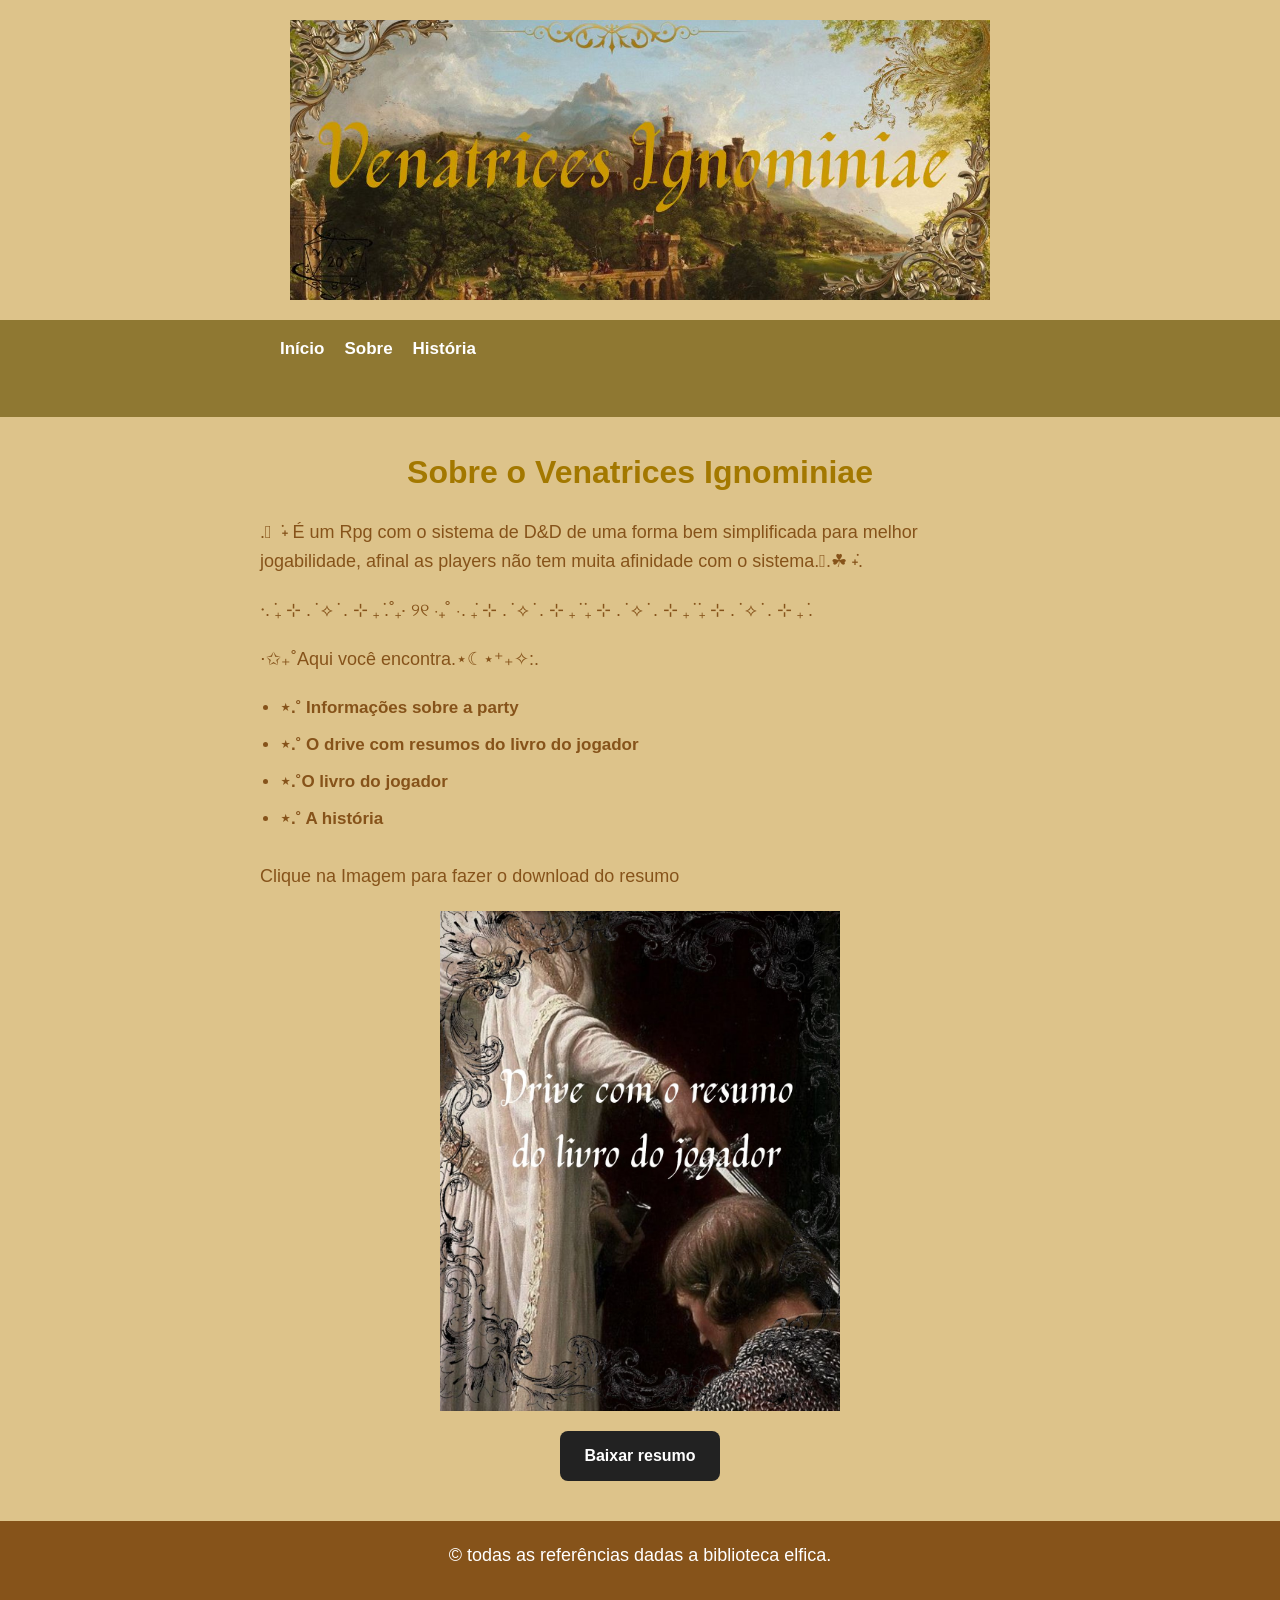
<file: index.html>
<!DOCTYPE html>
<html lang="pt-BR">
<head>
  <meta charset="UTF-8">
  <meta name="viewport" content="width=device-width, initial-scale=1.0">
  <title>Venatrices Ignominiae</title>
  <link rel="stylesheet" href="css/style.css">

  <picture>
  <source
    srcset="img/Venatrices Ignominiae.jpg"
    media="(orientation: portrait)" />
  <img src="img/Venatrices Ignominiae.jpg" alt="rodapé" width="700" />
</picture>

</head>
<body>
  
    <nav> 
    <ul>
      <li><a href="index.html">Início</a></li>
      <li><a href="sobre.html">Sobre</a></li>
      <li><a href="historia.html">História</a></li>
   
  
    </ul>
  </nav>

  <main> 
     <div id="titulo">
        <h1>Sobre o Venatrices Ignominiae</h1>
    </div>

    <p>
      .𖥔 ݁ ˖ É um Rpg com o sistema de D&D de uma forma bem simplificada para melhor jogabilidade, afinal as players não tem muita afinidade com o sistema.𓂃.☘︎ ݁˖.
    </p>
<p position="center">⋅. ݁₊ ⊹ . ݁ ⟡ ݁ . ⊹ ₊ ݁.˚₊‧ ୨୧ ‧₊˚ ⋅. ݁₊ ⊹ . ݁ ⟡ ݁ . ⊹ ₊ ݁ ݁₊ ⊹ . ݁ ⟡ ݁ . ⊹ ₊ ݁ ݁₊ ⊹ . ݁ ⟡ ݁ . ⊹ ₊ ݁.</p>
<p position="center">⋅✩₊˚Aqui você encontra.⋆☾⋆⁺₊✧:.</p>
    <ul>
      <h2>
      <li>⋆.˚ Informações sobre a party</li>
      <li>⋆.˚ O drive com resumos do livro do jogador</li>
      <li>⋆.˚O livro do jogador</a></li>
      <li>⋆.˚ A história</li>
      <h2>
    </ul>

     <p position="center">Clique na Imagem para fazer o download do resumo</p>
  </main>

<picture>
  <source
    srcset="img/drive"
    media="(orientation: portrait)" />
  <img src="img/drive.jpg" alt="resumo" width="400"/>
</picture>

<div class="botao-area">
  <a href="https://drive.google.com/drive/folders/1t1qb3xjtIacsKD25bSKzWYVNqcOjRgCU?usp=drive_link"
    class="botao-download"
    target="_blank">
    Baixar resumo
  </a>
</div>


  <footer>
    <p>&copy; todas as referências dadas a biblioteca elfica.</p>
  </footer>
</body>
</html>
</file>
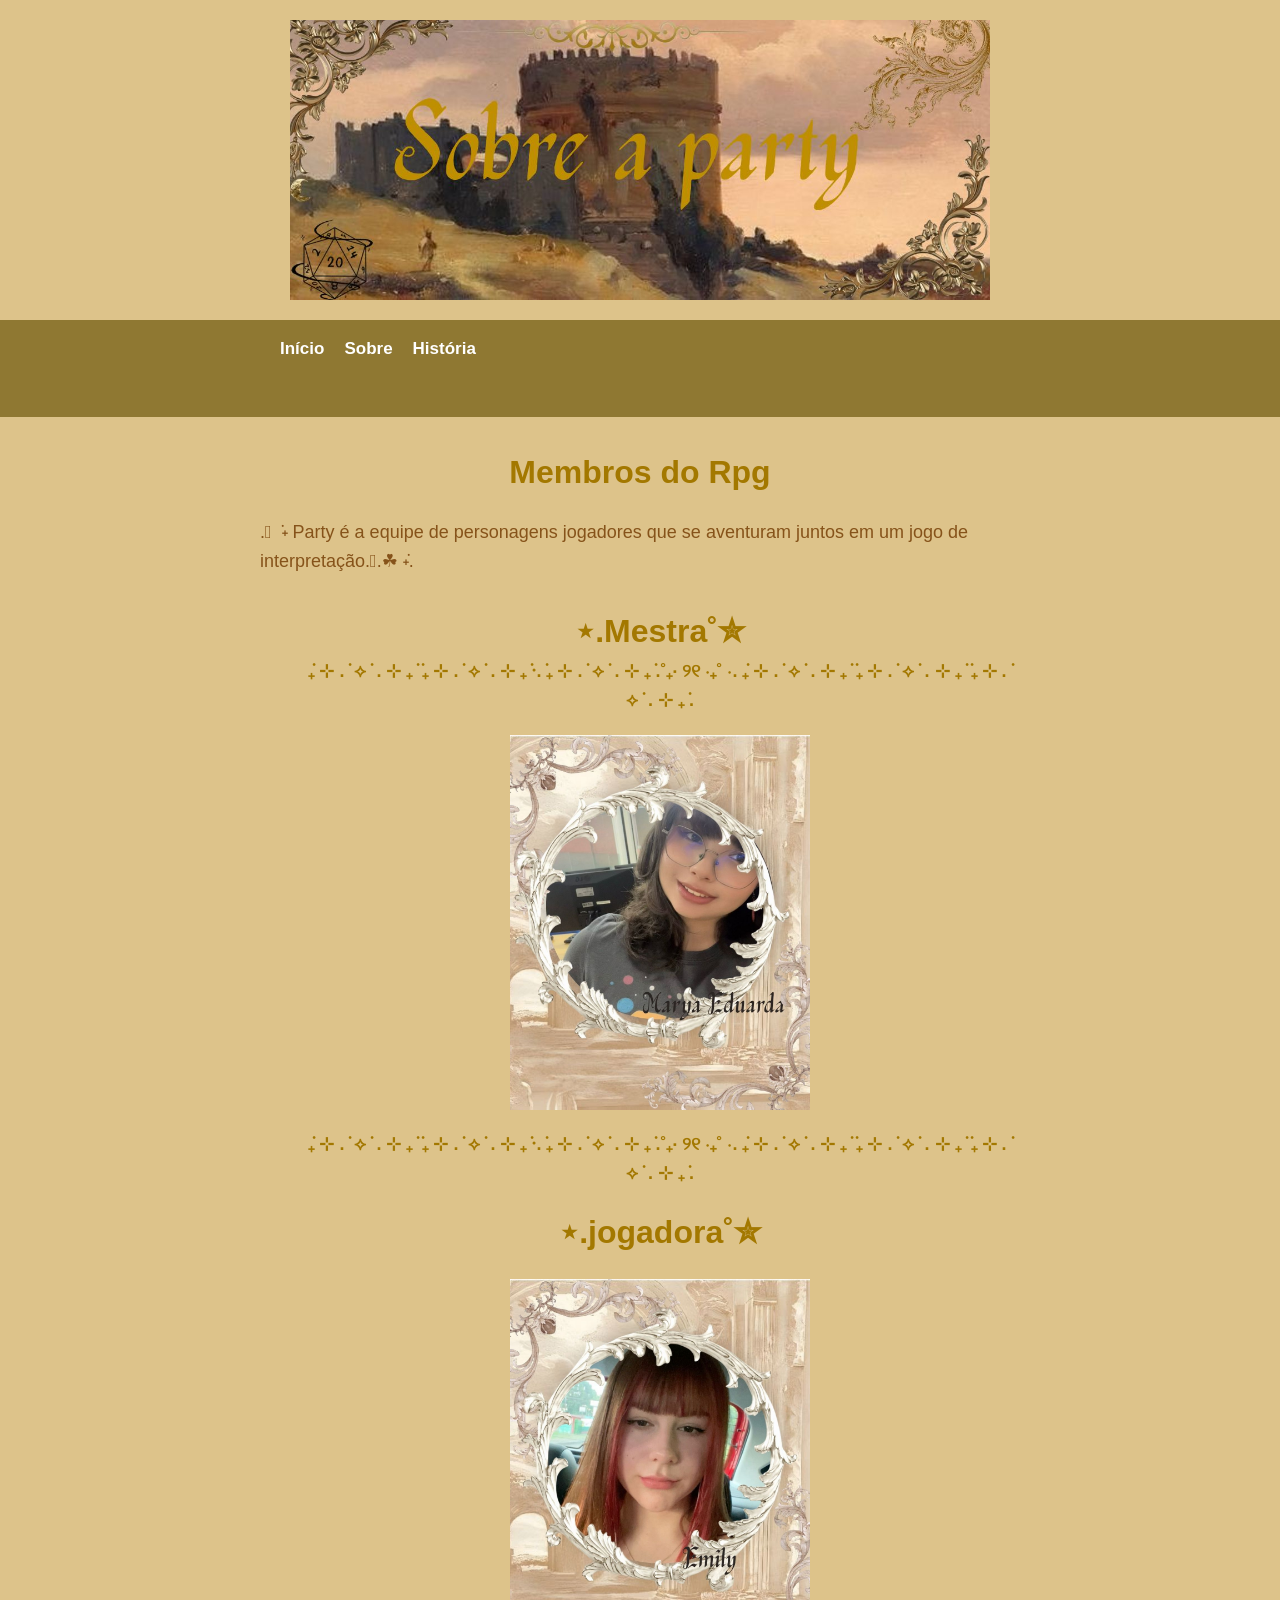
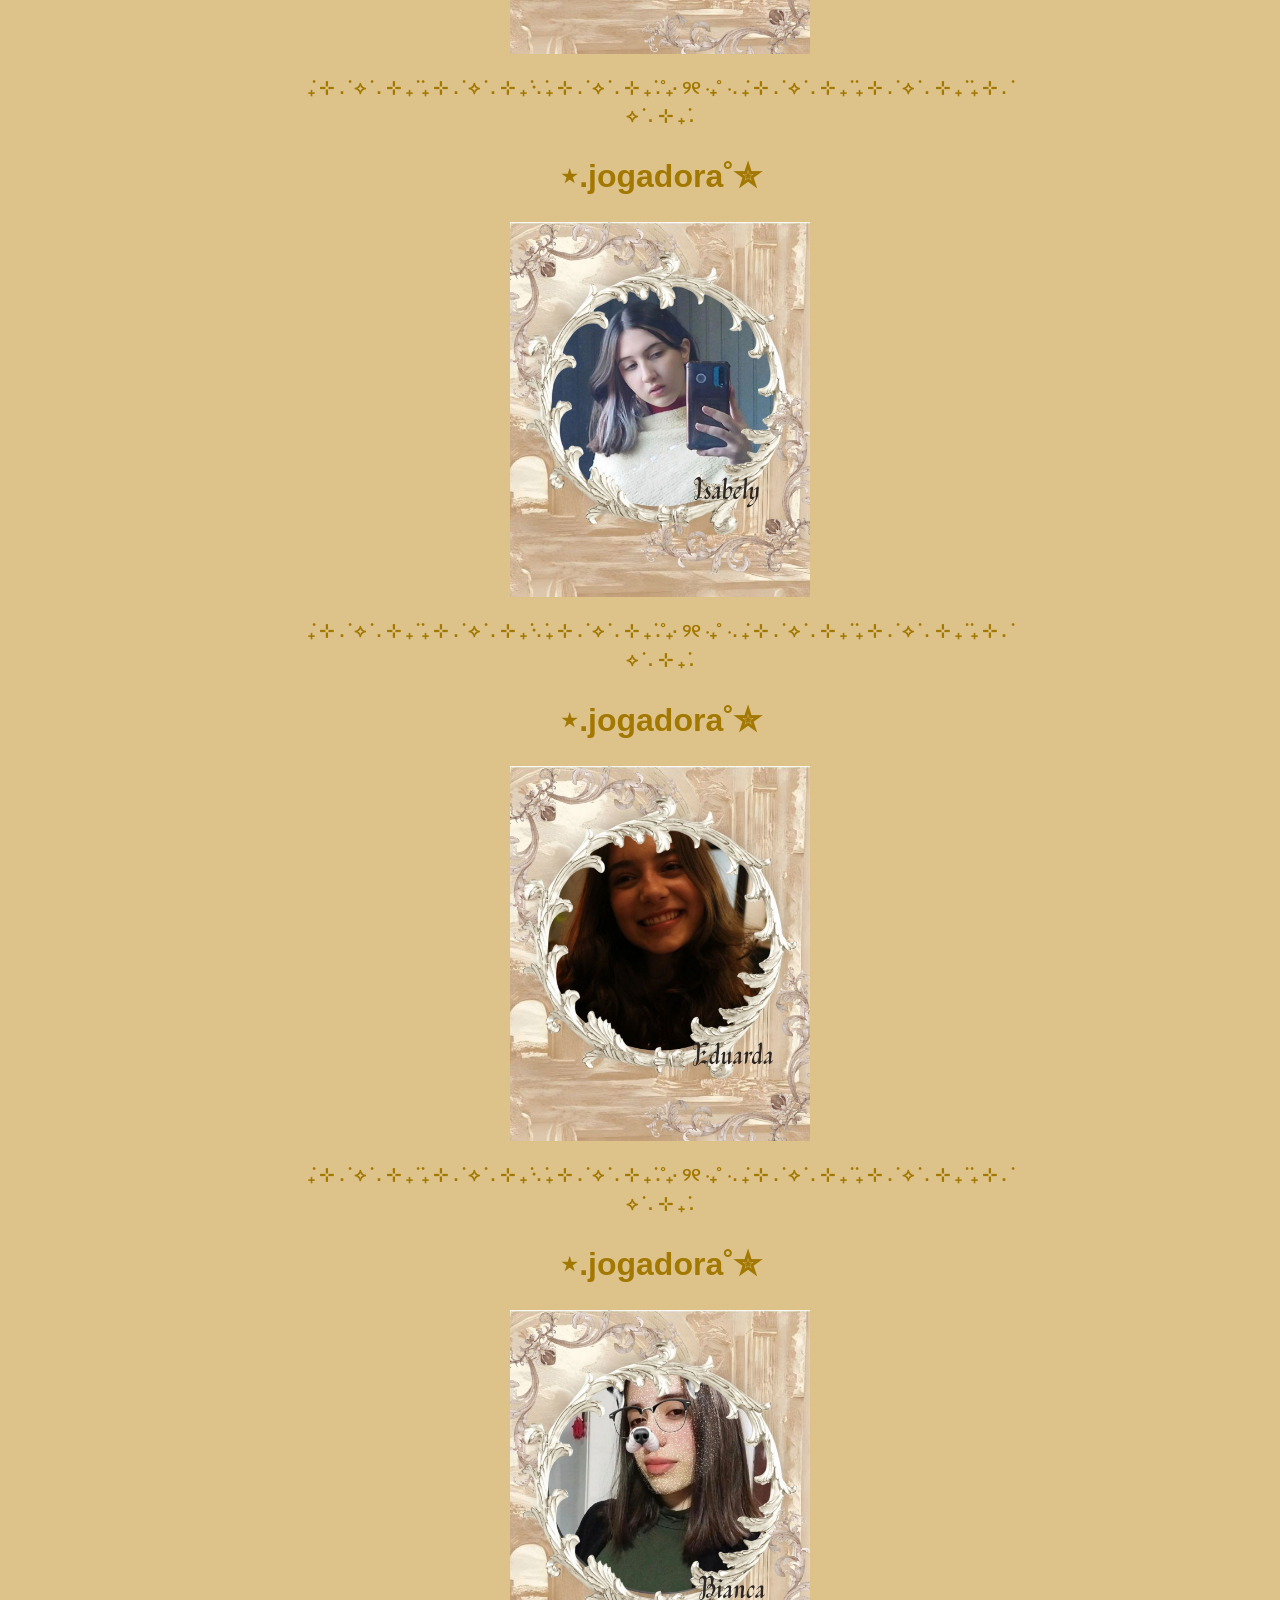
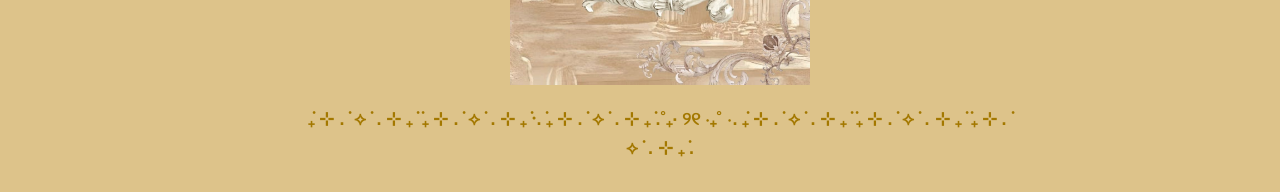
<file: sobre.html>
<!DOCTYPE html>
<html lang="pt-BR">
<head>
    
  <meta charset="UTF-8">
  <meta name="viewport" content="width=device-width, initial-scale=1.0">
  <title>Venatrices Ignominiae</title>
  <link rel="stylesheet" href="css/style.css">

  <picture>
  <source
    srcset="img/sobre.jpg"
    media="(orientation: portrait)" />
  <img src="img/sobre.jpg" alt="rodapé" width="700" />
</picture>

<body>
  
    <nav> 
    <ul>
      <li><a href="index.html">Início</a></li>
      <li><a href="sobre.html">Sobre</a></li>
      <li><a href="historia.html">História</a></li>
         
  
    </ul>
  </nav>
<body>
        <div id="titulo">
        <h1>Membros do Rpg</h1>
        </div>
    
   


</body>
<main> 
        <p>
        .𖥔 ݁ ˖ Party é a equipe de personagens jogadores que se aventuram juntos em um jogo de interpretação.𓂃.☘︎ ݁˖.
        </p> 

    

    <ul>
     <h1 <li>⋆.Mestra˚✮</li>
        <p position="center"> ݁₊ ⊹ . ݁ ⟡ ݁ . ⊹ ₊ ݁ ݁₊ ⊹ . ݁ ⟡ ݁ . ⊹ ₊ ݁⋅. ݁₊ ⊹ . ݁ ⟡ ݁ . ⊹ ₊ ݁.˚₊‧ ୨୧ ‧₊˚ ⋅. ݁₊ ⊹ . ݁ ⟡ ݁ . ⊹ ₊ ݁ ݁₊ ⊹ . ݁ ⟡ ݁ . ⊹ ₊ ݁ ݁₊ ⊹ . ݁ ⟡ ݁ . ⊹ ₊ ݁.</p>
            <picture>
            <source
                srcset="img/1.jpg"
                media="(orientation: portrait)" />
            <img src="img/1.jpg" alt="rodapé" width="300" />
            </picture>
<p position="center"> ݁₊ ⊹ . ݁ ⟡ ݁ . ⊹ ₊ ݁ ݁₊ ⊹ . ݁ ⟡ ݁ . ⊹ ₊ ݁⋅. ݁₊ ⊹ . ݁ ⟡ ݁ . ⊹ ₊ ݁.˚₊‧ ୨୧ ‧₊˚ ⋅. ݁₊ ⊹ . ݁ ⟡ ݁ . ⊹ ₊ ݁ ݁₊ ⊹ . ݁ ⟡ ݁ . ⊹ ₊ ݁ ݁₊ ⊹ . ݁ ⟡ ݁ . ⊹ ₊ ݁.</p>
      <h1<li>⋆.jogadora˚✮</li>
       <picture>
            <source
                srcset="img/2.jpg"
                media="(orientation: portrait)" />
            <img src="img/2.jpg" alt="rodapé" width="300" />
            </picture>
            <p position="center"> ݁₊ ⊹ . ݁ ⟡ ݁ . ⊹ ₊ ݁ ݁₊ ⊹ . ݁ ⟡ ݁ . ⊹ ₊ ݁⋅. ݁₊ ⊹ . ݁ ⟡ ݁ . ⊹ ₊ ݁.˚₊‧ ୨୧ ‧₊˚ ⋅. ݁₊ ⊹ . ݁ ⟡ ݁ . ⊹ ₊ ݁ ݁₊ ⊹ . ݁ ⟡ ݁ . ⊹ ₊ ݁ ݁₊ ⊹ . ݁ ⟡ ݁ . ⊹ ₊ ݁.</p>
     <h1<li>⋆.jogadora˚✮</li>
       <picture>
            <source
                srcset="img/3.jpg"
                media="(orientation: portrait)" />
            <img src="img/3.jpg" alt="rodapé" width="300" />
            </picture>
<p position="center"> ݁₊ ⊹ . ݁ ⟡ ݁ . ⊹ ₊ ݁ ݁₊ ⊹ . ݁ ⟡ ݁ . ⊹ ₊ ݁⋅. ݁₊ ⊹ . ݁ ⟡ ݁ . ⊹ ₊ ݁.˚₊‧ ୨୧ ‧₊˚ ⋅. ݁₊ ⊹ . ݁ ⟡ ݁ . ⊹ ₊ ݁ ݁₊ ⊹ . ݁ ⟡ ݁ . ⊹ ₊ ݁ ݁₊ ⊹ . ݁ ⟡ ݁ . ⊹ ₊ ݁.</p>
      <h1<li>⋆.jogadora˚✮</li>
       <picture>
            <source
                srcset="img/4.jpg"
                media="(orientation: portrait)" />
            <img src="img/4.jpg" alt="rodapé" width="300" />
            </picture>
<p position="center"> ݁₊ ⊹ . ݁ ⟡ ݁ . ⊹ ₊ ݁ ݁₊ ⊹ . ݁ ⟡ ݁ . ⊹ ₊ ݁⋅. ݁₊ ⊹ . ݁ ⟡ ݁ . ⊹ ₊ ݁.˚₊‧ ୨୧ ‧₊˚ ⋅. ݁₊ ⊹ . ݁ ⟡ ݁ . ⊹ ₊ ݁ ݁₊ ⊹ . ݁ ⟡ ݁ . ⊹ ₊ ݁ ݁₊ ⊹ . ݁ ⟡ ݁ . ⊹ ₊ ݁.</p>
      <h1<li>⋆.jogadora˚✮</li>
       <picture>
            <source
                srcset="img/5.jpg"
                media="(orientation: portrait)" />
            <img src="img/5.jpg" alt="rodapé" width="300" />
            </picture>
<p position="center"> ݁₊ ⊹ . ݁ ⟡ ݁ . ⊹ ₊ ݁ ݁₊ ⊹ . ݁ ⟡ ݁ . ⊹ ₊ ݁⋅. ݁₊ ⊹ . ݁ ⟡ ݁ . ⊹ ₊ ݁.˚₊‧ ୨୧ ‧₊˚ ⋅. ݁₊ ⊹ . ݁ ⟡ ݁ . ⊹ ₊ ݁ ݁₊ ⊹ . ݁ ⟡ ݁ . ⊹ ₊ ݁ ݁₊ ⊹ . ݁ ⟡ ݁ . ⊹ ₊ ݁.</p>
    </ul>
</file>
<file: css/style.css>
* {
  margin: 0;
  padding: 0;
  box-sizing: border-box;

  picture img {
  display: block;
  margin: 200px auto;
  max-width: 100%;
}
}
 
body {
 

  font-family: Georgia, sans-serif;
  background-color: #DDC38A;
  color: #86531A;
  line-height: 1.6;
}

nav {
  background-color: #8F7832;
  padding: 15px 30px;
}
nav ul {
  list-style: none;
  display: flex;
  gap: 20px;
}

nav ul li a {
  color: white;
  text-decoration: none;
  font-weight: bold;
}

nav ul li a:hover {
  color: #ffd166;
}

h1 {
  text-align: center;
  margin: 30px 0 20px;
  color: #A37800;
}

p {
  max-width: 800px;
  margin: 0 auto 20px;
  padding: 0 20px;
  font-size: 18px;
}

ul {
  max-width: 800px;
  margin: 0 auto 30px;
  padding-left: 40px;
}

ul li {
  margin-bottom: 10px;
  font-size: 17px;
}

footer {
  background-color: #86531A;
  color: white;
  text-align: center;
  padding: 20px;
  margin-top: 40px;
}

.titulo {
  background-color: #222;
  color: white;
  text-align: center;
  padding: 20px;
  margin-top: 40px;
}

picture img {
  display: block;
  margin: 20px auto;
  max-width: 100%;
}

.botao-area {
  text-align: center;
  margin-top: 20px;
}

.botao-download {
  display: inline-block;
  background-color: #222;
  color: white;
  text-decoration: none;
  padding: 12px 24px;
  border-radius: 8px;
  font-weight: bold;
  transition: 0.3s;
}

.botao-download:hover {
  background-color: #ff0055;
  color: #fffefe;
}
 
.sobre.html, .historia.html {
  background-color: #F5E6C4;
  padding: 20px;
  border-radius: 8px;
  margin: 20px auto;
  max-width: 800px;
  
}
</file>
